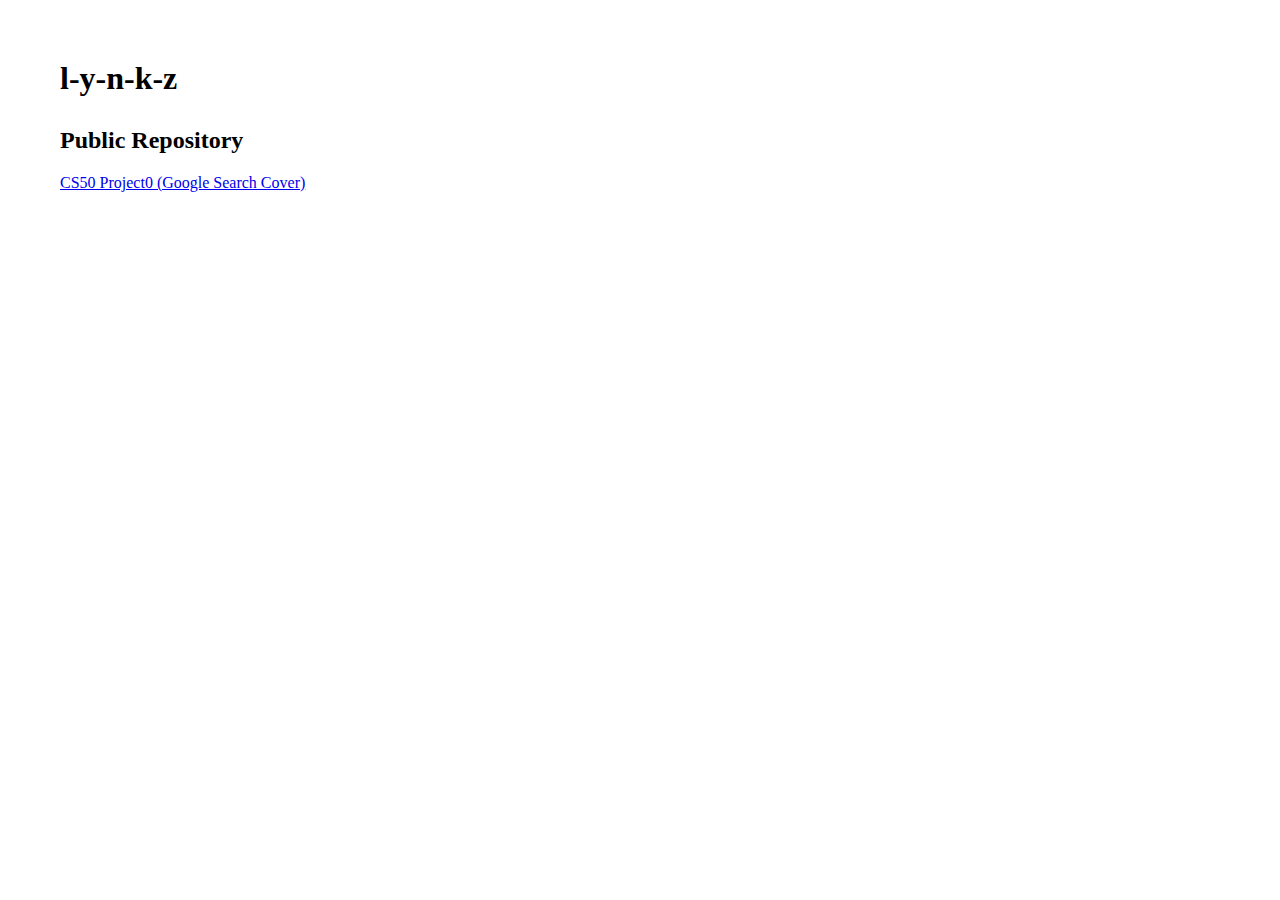
<file: index.html>
<!DOCTYPE html>
<html lang="en">
    <head>
        <title>l-y-n-k-z Public Repository</title>
        <style>
            * 
            {
                margin: 10px;
                padding: 10px;
            }
        </style>

    </head>
    <body>
        <h1>l-y-n-k-z</h1>
        <h2>Public Repository</h2>
        <a href="CS50\Project0\index.html">CS50 Project0 (Google Search Cover)</a>
    </body>
</html>
</file>
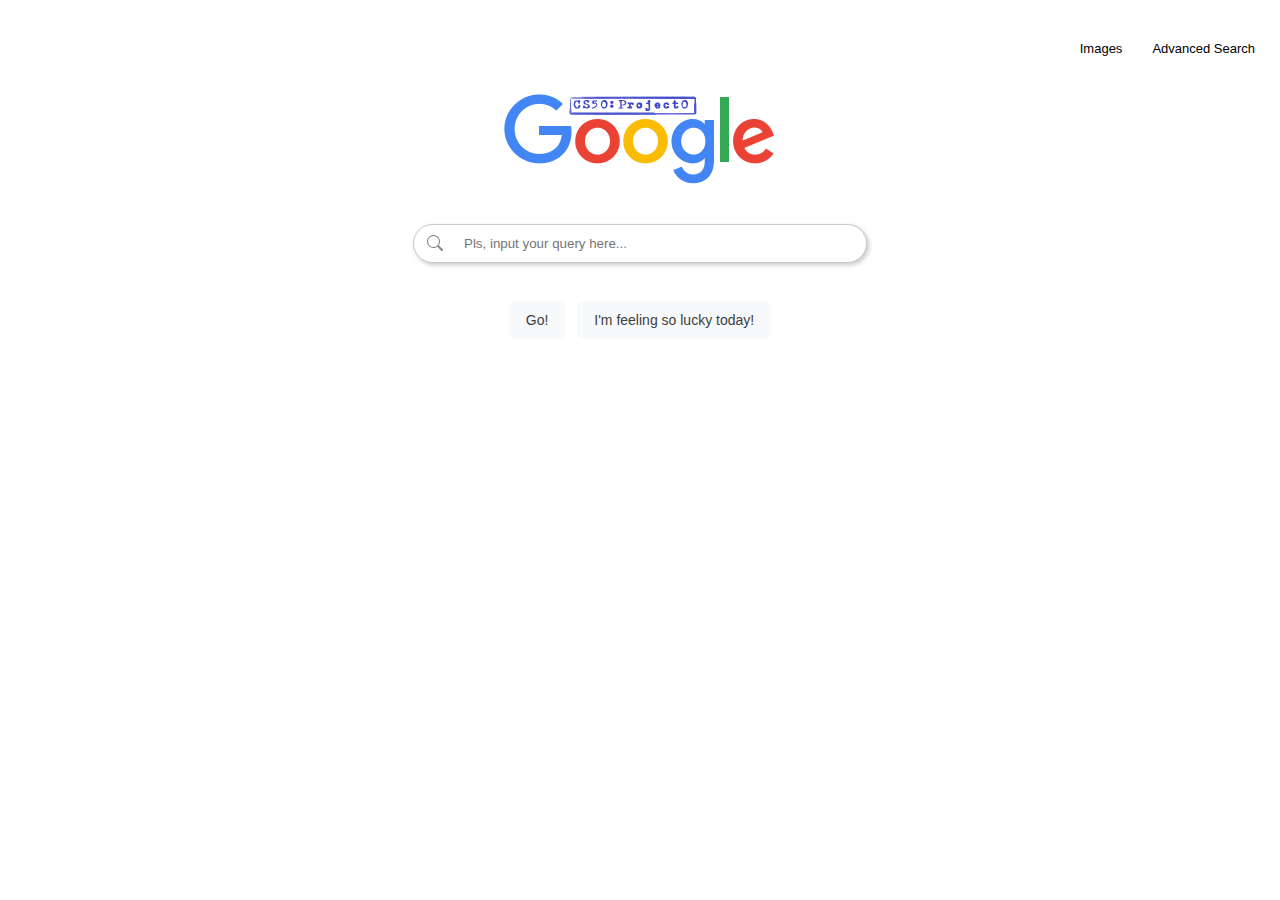
<file: CS50/Project0/index.html>
<!DOCTYPE html>
<html lang="ua">
	<head>
		<!-- <link href="https://cdn.jsdelivr.net/npm/bootstrap@5.1.1/dist/css/bootstrap.min.css" rel="stylesheet" integrity="sha384-F3w7mX95PdgyTmZZMECAngseQB83DfGTowi0iMjiWaeVhAn4FJkqJByhZMI3AhiU" crossorigin="anonymous"> -->
		<link rel="stylesheet" type="text/css" href="style.css">
		<title>CS50 Project0</title>
    		<meta charset="utf-8">
	    	<meta name="viewport" content="width=device-width, initial-scale=1.0">
	</head>
	<body>
		

				<ul class="nav">
					<li><a href="google_images.html">Images</a></li>
					<li><a href="google_advanced_search.html">Advanced Search</a></li>
				</ul>
				<br><br><br><br>
				
				<center>
					<img  src="img\logo1.png" alt="CS50.Project0.GoogleCover" width=272 class="img_logo">
				
				<form action="https://google.com/search">
					<input autofocus type="text" class="search_bar" placeholder="Pls, input your query here..." name="q">
					<br><br>
					<input type="submit" value="Go!" class="button_ord">
					<input type="submit" value="I'm feeling so lucky today!" name="btnI" class="button_ord">
					<!-- <input type="hidden" value="navclient" name="sourceid">
					<input type="hidden" value="1" name="gfns"> -->
				</form>
				</center>



				
	</body>
</html>
</file>
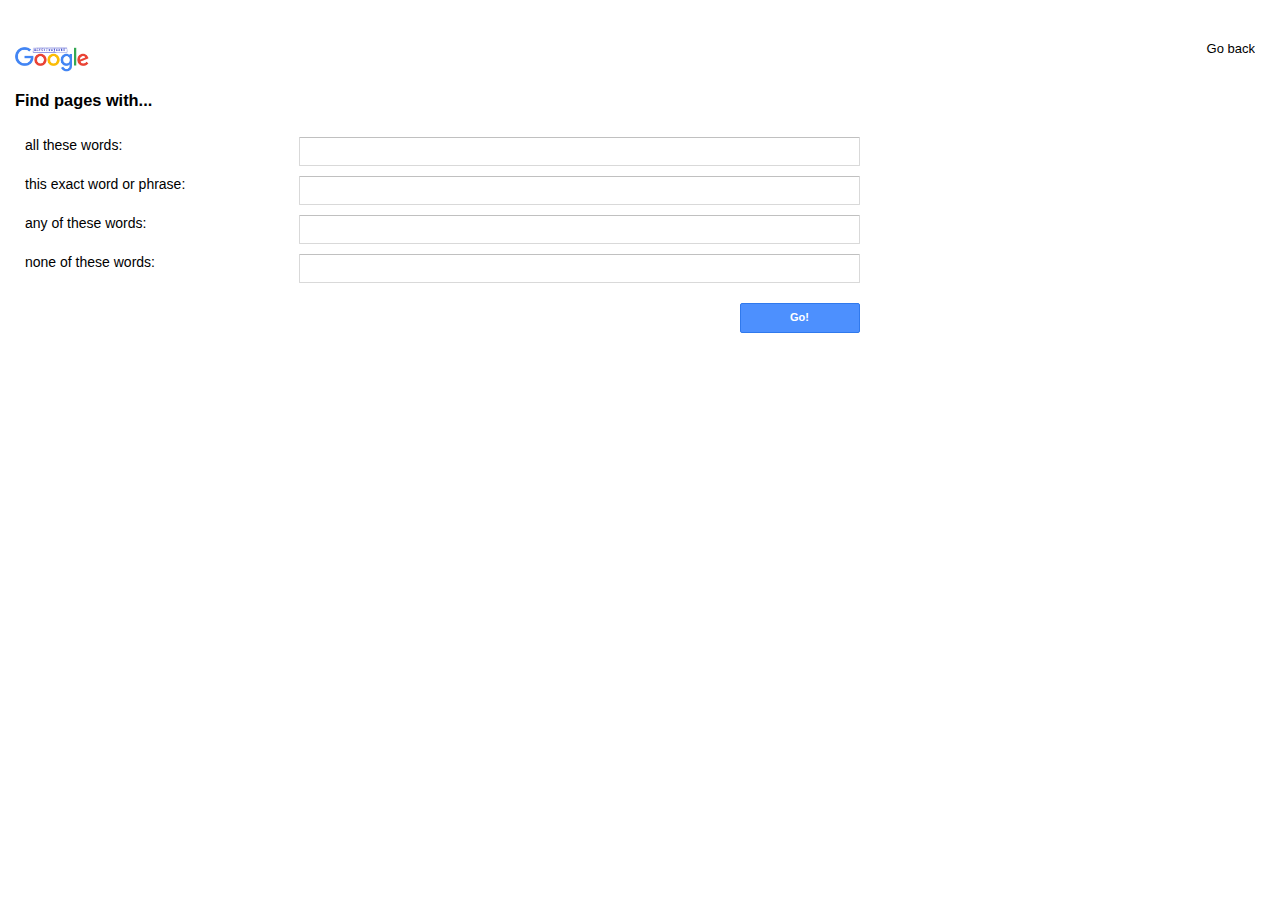
<file: CS50/Project0/google_advanced_search.html>
<!DOCTYPE html>
<html lang="ua">
	<head>
		<!-- <link href="https://cdn.jsdelivr.net/npm/bootstrap@5.1.1/dist/css/bootstrap.min.css" rel="stylesheet" integrity="sha384-F3w7mX95PdgyTmZZMECAngseQB83DfGTowi0iMjiWaeVhAn4FJkqJByhZMI3AhiU" crossorigin="anonymous"> -->
		<link rel="stylesheet" type="text/css" href="style.css">
		<title>CS50 Project0</title>
    		<meta charset="utf-8">
	    	<meta name="viewport" content="width=device-width, initial-scale=1.0">
	</head>
	<body>
		

				<ul class="nav">
					<li><a href="index.html">Go back</a></li>
				</ul>
				<br><br>
				
				<img  src="img\logo1.png" alt="CS50.Project0.GoogleCover" width=74>

				<h3>Find pages with...</h3>

				<form action="https://google.com/search">
					<div class="grid">
						<div>all these words:</div>
						<div><input type="text" name="as_q" class="txt_as"></div>
						<div>this exact word or phrase:</div>
						<div><input type="text" name="as_epq" class="txt_as"></div>
						<div>any of these words:</div>
						<div><input type="text" name="as_oq" class="txt_as"></div>
						<div>none of these words:</div>
						<div><input type="text" name="as_eq" class="txt_as"></div>
						<div></div>
						<div><input type="submit" value="Go!" class="button_as"></div>
					</div>
				</form>	


				
	</body>
</html>
</file>
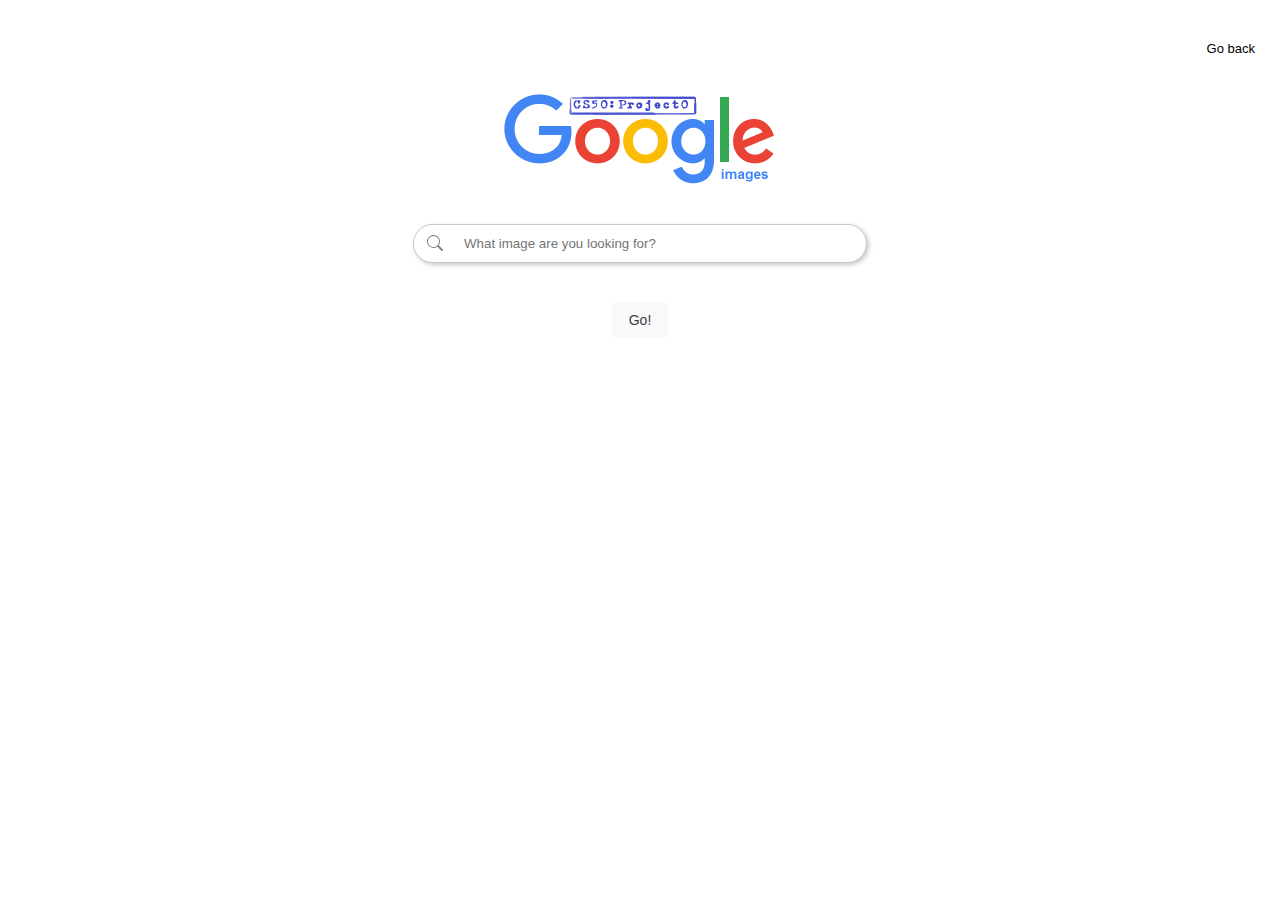
<file: CS50/Project0/google_images.html>
<!DOCTYPE html>
<html lang="ua">
	<head>
		<!-- <link href="https://cdn.jsdelivr.net/npm/bootstrap@5.1.1/dist/css/bootstrap.min.css" rel="stylesheet" integrity="sha384-F3w7mX95PdgyTmZZMECAngseQB83DfGTowi0iMjiWaeVhAn4FJkqJByhZMI3AhiU" crossorigin="anonymous"> -->
		<link rel="stylesheet" type="text/css" href="style.css">
		<title>CS50 Project0</title>
    		<meta charset="utf-8">
	    	<meta name="viewport" content="width=device-width, initial-scale=1.0">
	</head>
	<body>
		

				<ul class="nav">
					<li><a href="index.html">Go back</a></li>
				</ul>
				<br><br><br><br>
				
				<center>
					<img  src="img\logo2.png" alt="CS50.Project0.GoogleCover" width=272 class="img_logo">
				
				<form action="https://google.com/search">
					<input autofocus type="text" class="search_bar" placeholder="What image are you looking for?" name="q">
					<br><br>
					<input type="hidden" name="tbm" value="isch">
					<input type="submit" value="Go!" class="button_ord">
				</form>
				</center>



				
	</body>
</html>
</file>
<file: CS50/Project0/style.css>
﻿body
{
	margin: 15px;
	/* padding: 15px; */
	font-size:14px;
	font-family: arial,sans-serif;
}


ul.nav
{
	float: right;
	margin: 10px;
	padding: 10px 0 0 0;
	overflow: hidden;
	display: inline-block;
	line-height: 24px;
	vertical-align: middle;
	font: 13px/27px Arial,sans-serif;
}

ul.nav li
{
	float: left;
	list-style: none;
	padding: 0 0 0 10px;
}

ul.nav li a 
{
	text-decoration: none;
	padding: 0 0 0 20px;
	display: block;
	color: black;
}

/* ul.nav li a.active {
	color: #a12424;
} */

ul.nav li a:hover 
{
	text-decoration: underline;
}


.img_logo 
{
	display: block;
	margin: 0 auto;
	margin-top: 1.2%;
	margin-bottom: 3%;
}


/* input[type="text"] */

.search_bar
{
    border-radius:25px;
    -moz-border-radius:25px;
    -webkit-border-radius:25px; 
	width:400px;
	height:35px;
	border-color: rgb(202, 200, 200) ;
	border-style:double;
	border-width: 0.5px;
	padding-left: 50px;
	box-shadow: 2px 2px 4px  rgba(151, 148, 148, 0.5);
	margin-bottom: 1%;

	background-image: url(img/search.svg);
	background-repeat: no-repeat;	
	background-position-x: 1em;
	background-position-y: center;



}

.search_bar:focus
{
	outline:none;
}

.button_ord
{
	background-color: #f8f9fa;
	border: 1px solid #f8f9fa;
	border-radius: 4px;
	color: #3c4043;
	/* font-family: arial,sans-serif; */
	font-size: 14px;
	margin: 11px 4px;
	padding: 0 16px;
	line-height: 27px;
	height: 36px;
	min-width: 54px;
	text-align: center;
	cursor: pointer;
	user-select: none;
}

.button_ord:hover
{
	box-shadow: 0 1px 1px rgba(0,0,0,.1);
	background-color: #f8f9fa;
	border: 1px solid #dadce0;
	color: #202124;
}

.txt_as
{
	border-radius: 1px;
	border: 1px solid #d9d9d9;
    /* border-top-color: rgb(217, 217, 217);
    border-top-style: solid;
    border-top-width: 1px; */
	border-top: 1px solid #c0c0c0;
	font-size: 13px;
	height: 25px;
	width:98%;
	padding: 1px 8px;
	float: right;


}

.txt_as:focus
{
	/* box-shadow: inset 0 1px 2px rgba(0,0,0,0.3); */
	border: 1px solid #4d90fe;
	outline: none;
}



.button_as
{
	border-radius: 2px;
	cursor: default;
	font-size: 11px;
	font-weight: bold;
	text-align: center;
	white-space: nowrap;
	outline: 0;
	box-shadow: none;
	background-color: #4d90fe;
	background-image: -moz-linear-gradient(top,#4d90fe,#4787ed);
	border: 1px solid #3079ed;
	color: #fff;
	margin: 10px 0;
	padding: 0 12px;
	float: right;
	user-select: none;
	line-height: 100%;
	height: 30px;
	min-width: 120px;

}

.button_as:hover
{
	background-color: #3079ed;
}


@media screen and (min-width: 600px)
{
	.grid {
		display: grid;
		padding: 10px;
		grid-column-gap: 35px;
		grid-row-gap: 10px;
		grid-template-columns: 20% 45%;
	}
		
}
</file>
